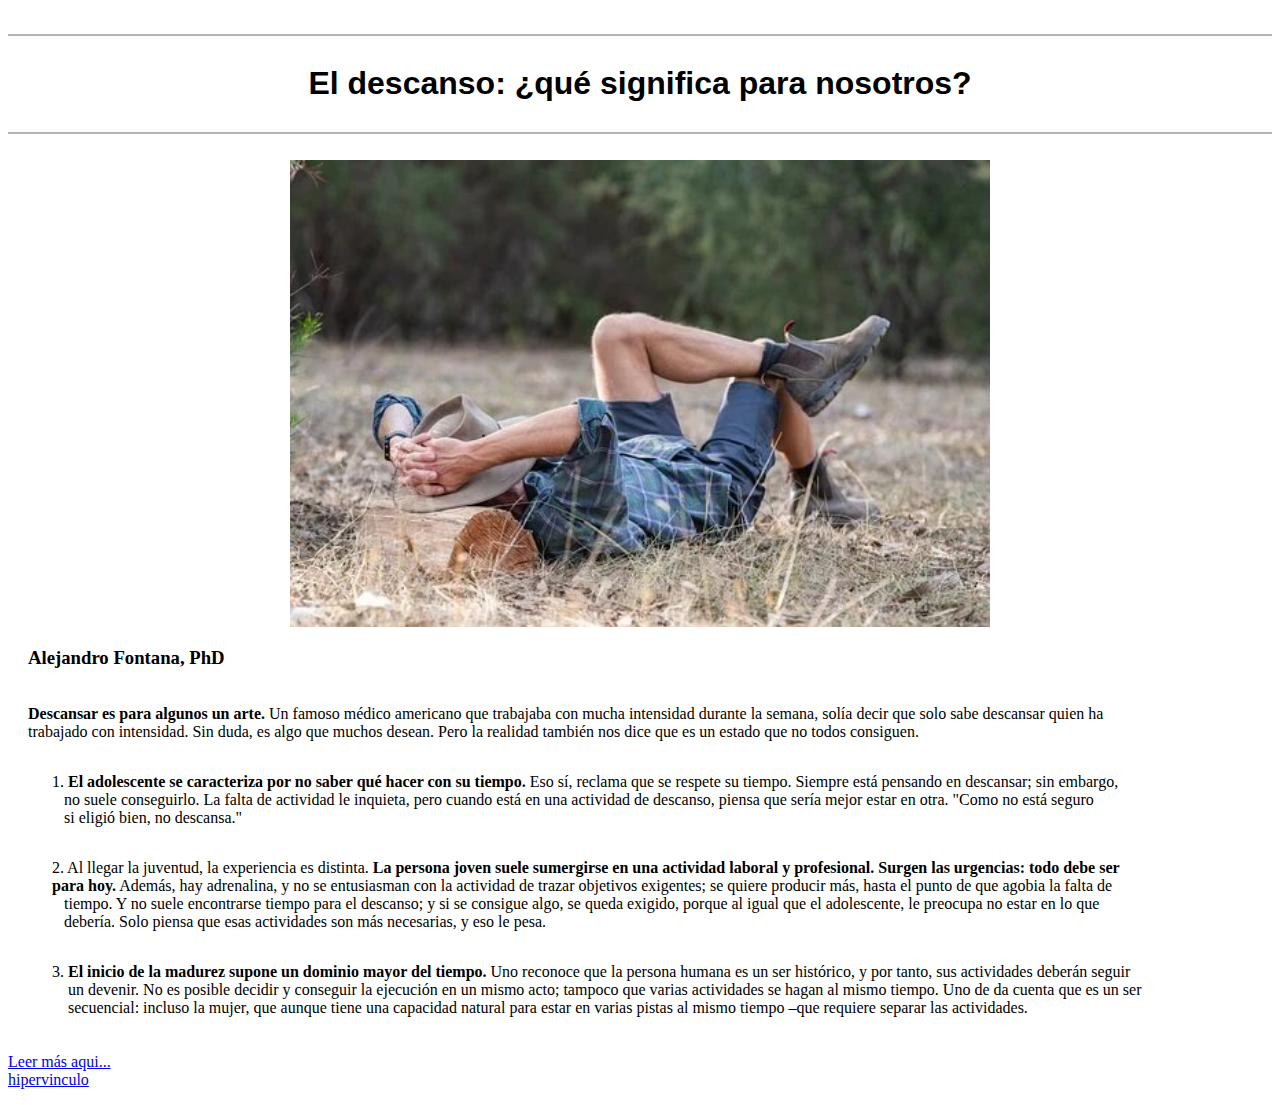
<file: P3_Bonilla_Gonzales_Augusto_Victor/index.html>
<!DOCTYPE html>
<html lang="en">

<head>
    <meta charset="UTF-8">
    <meta name="viewport" content="width=device-width, initial-scale=1.0">
    <title>Pagina Web</title>
    <link rel="preconnect" href="https://fonts.googleapis.com">
    <link rel="preconnect" href="https://fonts.gstatic.com" crossorigin>
    <link rel="stylesheet" href="css/estilos.css">
</head>

<body>
    <div>
        <div>
            <br>
            <hr>
            <!--Titulo de pagina-->
            <div class="titulo">
                <h1>
                    El descanso: ¿qué significa para nosotros?
                </h1>
            </div>
            <hr><br>
        </div>
        <div>
            <!--Imagen de entrada-->
            <img src="image/descanso.jpg" class="imagen1">
        </div>
    </div>
        <div class="titulo2">
            <!--Titulo2-->
            <h3>Alejandro Fontana, PhD</h3>
        </div>
    <div class="contenido">
        <div>
            <!--Descripcion-->
            <p>
                <b>Descansar es para algunos un arte.</b>
                Un famoso médico americano que trabajaba con mucha intensidad durante la semana, solía
                decir que solo sabe descansar quien ha <br>trabajado con intensidad. Sin duda, es algo
                que muchos desean. Pero la realidad también nos dice que es un estado que no todos
                consiguen.
            </p>
        </div>
        <div>
            <!--Parrafo1-->
            <p>
                &nbsp;&nbsp;&nbsp;&nbsp;&nbsp;&nbsp;1. <b>El adolescente se caracteriza por no saber
                qué hacer con su tiempo.</b> Eso sí, reclama que se respete su tiempo. Siempre está pensando
                en descansar; sin embargo,<br>&nbsp;&nbsp;&nbsp;&nbsp;&nbsp;&nbsp;&nbsp;&nbsp;
                no suele conseguirlo. La falta de actividad le inquieta, pero cuando está en una actividad de
                descanso, piensa que sería mejor estar en otra. "Como no está seguro <br>&nbsp;&nbsp;
                &nbsp;&nbsp;&nbsp;&nbsp;&nbsp;&nbsp;si eligió bien, no descansa."
            </p>
        </div>
        <div>
            <!--Parrafo2-->
            <p>
                &nbsp;&nbsp;&nbsp;&nbsp;&nbsp;&nbsp;2. Al llegar la juventud, la experiencia es
                distinta. <b>La persona joven suele sumergirse en una actividad laboral y profesional.
                Surgen las urgencias: todo debe ser <br>&nbsp;&nbsp;&nbsp;&nbsp;&nbsp; para hoy.</b>
                Además, hay adrenalina, y no se entusiasman con la actividad de trazar objetivos exigentes;
                se quiere producir más, hasta el punto de que agobia la falta de<br>&nbsp;&nbsp;&nbsp;&nbsp;
                &nbsp;&nbsp;&nbsp;&nbsp;tiempo. Y no suele encontrarse tiempo para el descanso; y si
                se consigue algo, se queda exigido, porque al igual que el adolescente, le preocupa no estar 
                en lo que<br>&nbsp;&nbsp;&nbsp;&nbsp;&nbsp;&nbsp;&nbsp;&nbsp;&nbsp;debería. Solo piensa 
                que esas actividades son más
                necesarias, y eso le pesa.
            </p>
        </div>
        <div>
            <!--Parrafo3-->
            <p>
                &nbsp;&nbsp;&nbsp;&nbsp;&nbsp;&nbsp;3. <b>El inicio de la madurez supone un dominio mayor
                del tiempo.</b> Uno reconoce que la persona humana es un ser histórico, y por tanto, sus
                actividades deberán seguir <br>&nbsp;&nbsp;&nbsp;&nbsp;&nbsp;&nbsp;&nbsp;&nbsp;&nbsp;
                un devenir. No es posible decidir y conseguir la ejecución en un mismo acto; tampoco 
                que varias actividades se hagan al mismo tiempo. Uno de da cuenta que es
                un ser <br>&nbsp;&nbsp;&nbsp;&nbsp;&nbsp;&nbsp;&nbsp;&nbsp;&nbsp; secuencial: incluso 
                la mujer, que aunque tiene una capacidad natural para estar en varias pistas al mismo 
                tiempo –que requiere separar las actividades.
            </p>
        </div>
    </div>
    <!--Hipervinculo-->
    <p>
        <a href="https://alejandrofontana.com/">Leer más aqui...</a>
        <br>
        <a href="hiperv.html">hipervinculo</a>
    </p>

</body>

</html>
</file>
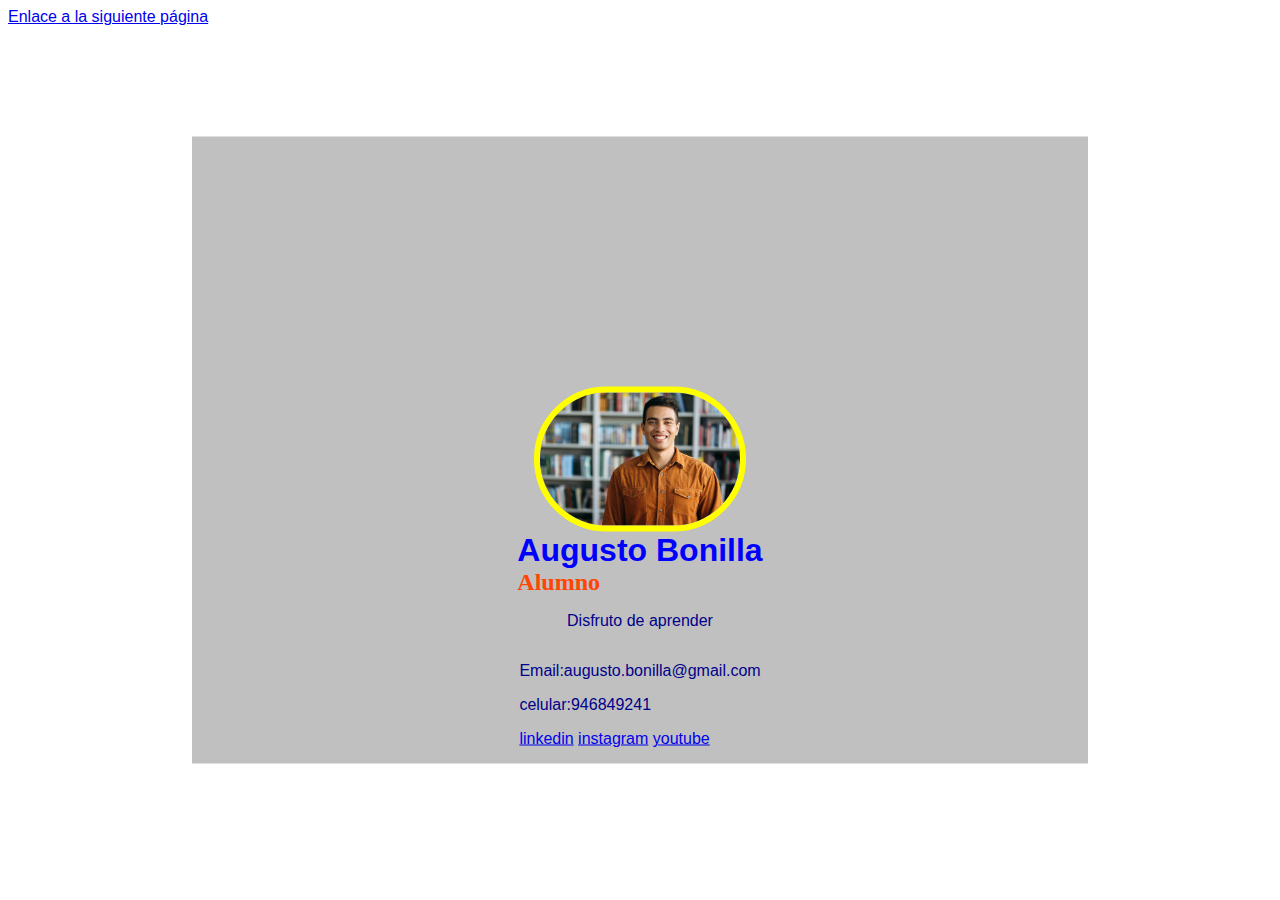
<file: CSS/01tarjetapersonal/index.html>
<html>
<head>
    <title>TARJETA PERSONAL</title>
    <link rel="stylesheet" href="css/estilos.css">
</head>
<body>
    <!--Tarjeta personal-->
    <div class="contenedor-tarjeta">
        <!--Imagen de perfil-->
        <div id="foto-perfil"></div>
            <img src="image/profesor.jpg" class="perfil borde-redondeado">
        <!--Nombres y cargos-->
        <div id="nombre-cargo">
            <h1>Augusto Bonilla</h1>
            <h2>Alumno</h2>
        </div>
        <!--Descripcion personal-->
        <div id="mi-descripcion">
            <p>Disfruto de aprender</p>
        </div>
        <!--Rddes sociales-->
        <div id="redes-sociales">
            <p>Email:augusto.bonilla@gmail.com</p>
            <p>celular:946849241</p>
            <p>
                <a href="https://pe.linkedin.com/">linkedin</a>
                <a href="https://www.instagram.com/">instagram</a>
                <a href="https://www.youtube.com/watch?v=DsvJ7iv_d7Y">youtube</a>
            </p>
        </div>
    </div>

    <p>
        <a href="texto.html">Enlace a la siguiente página</a>
    </p>

</body>

</html>
</file>
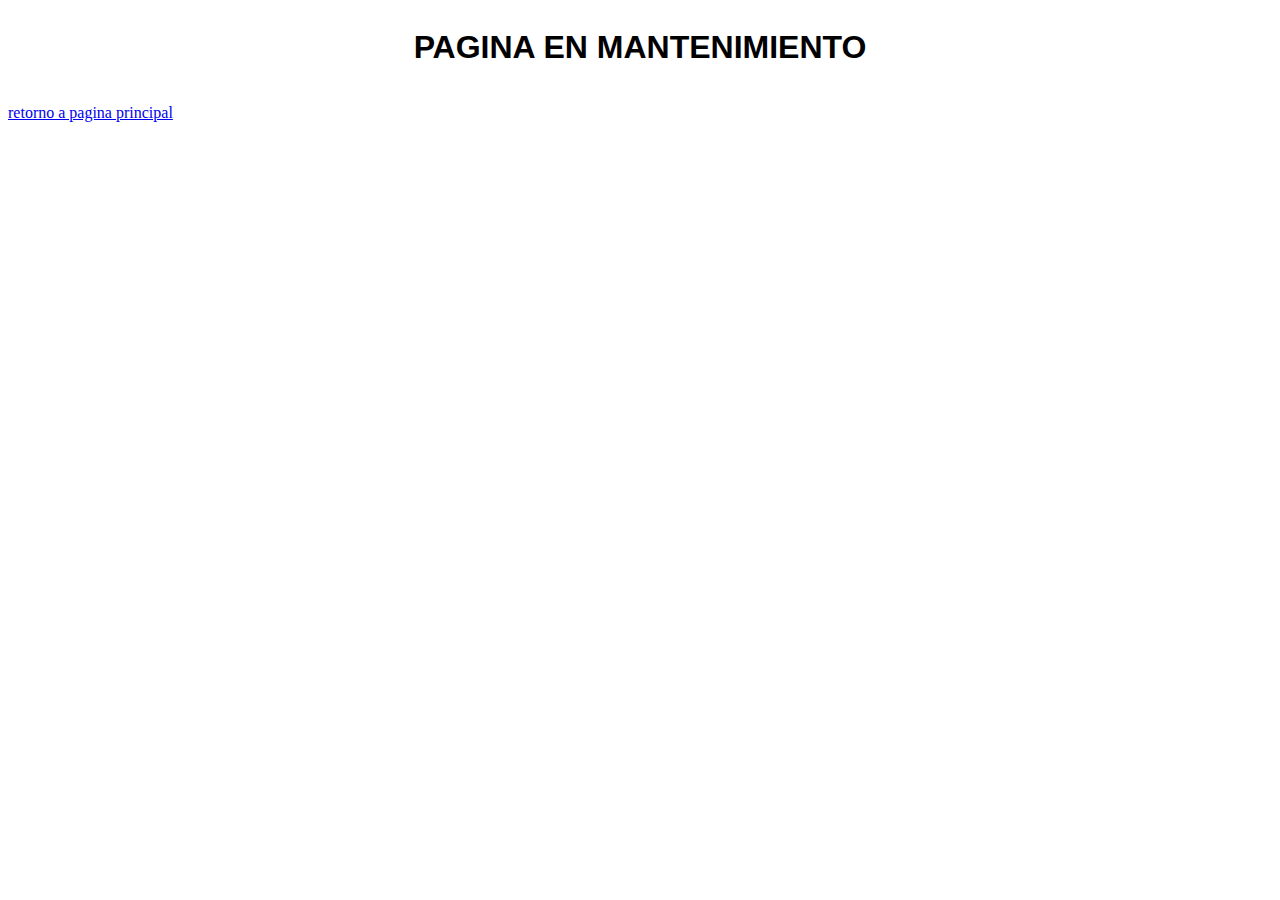
<file: P3_Bonilla_Gonzales_Augusto_Victor/hiperv.html>
<!DOCTYPE html>
<html lang="en">
<head>
    <meta charset="UTF-8">
    <meta name="viewport" content="width=device-width, initial-scale=1.0">
    <title>Segunda pagina hipervinculo</title>
    <link rel="stylesheet" href="css/estilos.css">
</head>
<body>
    <div class="titulo">
        <h1>
        PAGINA EN MANTENIMIENTO
        </h1>
    </div>
    <p>
        <a href="index.html">retorno a pagina principal</a>
    </p>
</body>
</html>
</file>
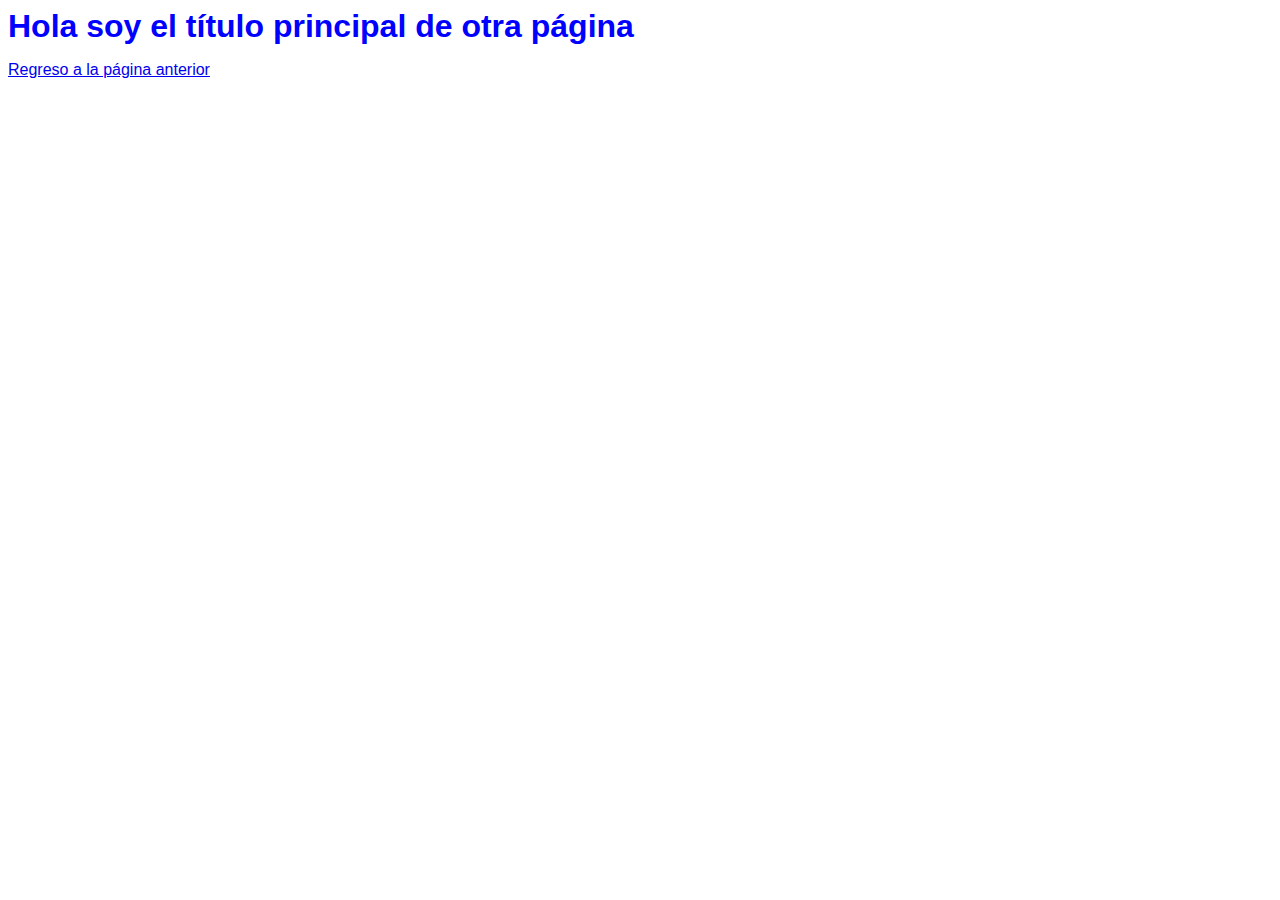
<file: CSS/01tarjetapersonal/texto.html>
<!DOCTYPE html>
<html lang="en">
<head>
    <meta charset="UTF-8">
    <meta name="viewport" content="width=device-width, initial-scale=1.0">
    <title>Document</title>
    <link rel="stylesheet" href="css/estilos.css">
</head>
<body>
    <h1>Hola soy el título principal de otra página</h1>
    <p>
        <a href="index.html">Regreso a la página anterior</a>
    </p>
</body>
</html>
</file>
<file: P3_Bonilla_Gonzales_Augusto_Victor/css/estilos.css>
hr{
    color: rgb(176, 181, 185);
    border-width: 1px;
    border-style: solid;
}
.titulo{
    font-family: 'Franklin Gothic Medium', 'Arial Narrow', Arial, sans-serif;
    display: flex;
    flex-direction: column;
    align-items: center;
}
.imagen1{
    width: 700px;
    display: flex;
    flex-direction: column;
    margin: auto;

}
.titulo2{
    font-family: cursive;
    margin: 20px;
    text-align: left;
}
.contenido{
    font-family: cursive;
    margin: 20px;
    display: flex;
    flex-direction: column;
    align-content: center;
    text-align: left;
}
</file>
<file: CSS/01tarjetapersonal/css/estilos.css>
h1{
    color:blue;
    font-family: 'Segoe UI', Tahoma, Geneva, Verdana, sans-serif;
    margin: auto;
}
h2{
    color: orangered;
    font-family: Cambria, Cochin, Georgia, Times, 'Times New Roman', serif;
    margin: auto;
}
p{
    color: darkblue;
    font-family: 'Trebuchet MS', 'Lucida Sans Unicode', 'Lucida Grande', 'Lucida Sans', Arial, sans-serif;

}

.contenedor-tarjeta{
    background-color: silver;
    display: flex;
    flex-direction: column;
    align-items: center;
    align-content: center;
    margin: auto;
    position: absolute;
    width: 70%;
    top: 50%;
    left: 50%;
    transform: translate(-50%,-50%);
}
.perfil{
   width: 200px; 
   border-width: 6px;
   border-style: solid;
   border-color:yellow;
   margin: 0;
}
.borde-redondeado{
    border-radius: 150px;

}
#foto-perfil{
    height:250px ;
    justify-content: center;
    background-color: #9ACBD0;
    align-items:center ;
}
</file>
